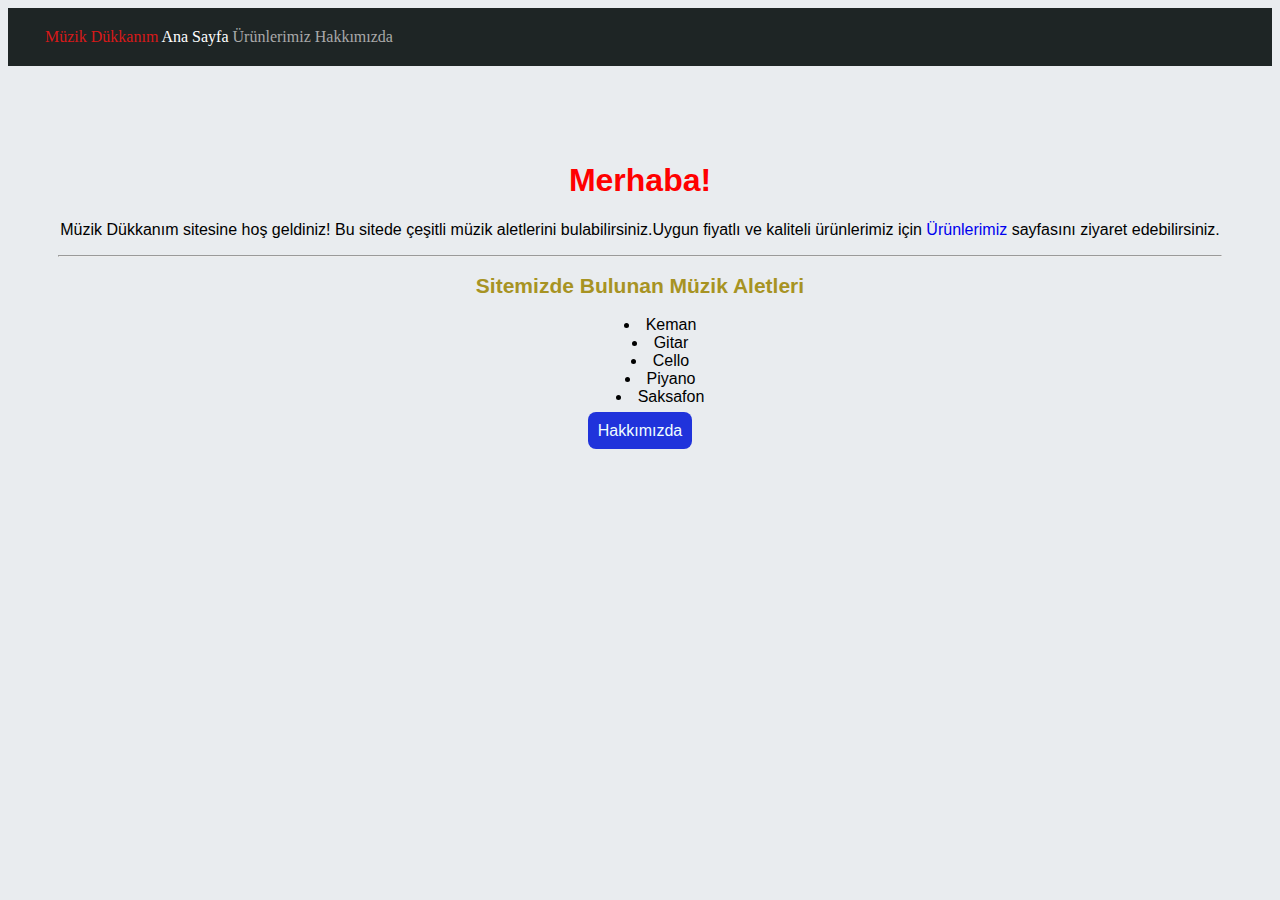
<file: index.html>
<!doctype html>
<html lang="en">
  <head>
    <!-- Required meta tags -->
    <meta charset="utf-8">
    <meta name="viewport" content="width=device-width, initial-scale=1, shrink-to-fit=no">

    <!-- Bootstrap CSS -->
    <link rel="stylesheet" href="https://cdn.jsdelivr.net/npm/bootstrap@4.1.3/dist/css/bootstrap.min.css" integrity="sha384-MCw98/SFnGE8fJT3GXwEOngsV7Zt27NXFoaoApmYm81iuXoPkFOJwJ8ERdknLPMO" crossorigin="anonymous">

    <title>Müzik Dükkanım</title>
    <link rel="stylesheet" href="music.css">
    
    
  </head>
  <body style="background-color: #e9ecef">
    <nav class="nav">
        <a style="color: rgb(216, 25, 25);text-decoration: none " href="index.html">Müzik Dükkanım</a>
        <a style="color:white ;text-decoration: none"href="homepage.html">Ana Sayfa</a>
        <a style="color:darkgrey ;text-decoration: none"  href="product.html">Ürünlerimiz</a>
        <a style="color:darkgrey ;text-decoration: none" href="about-us.html">Hakkımızda</a>
    </nav>
    
    <div class="section">

        <h1 style= "color:red">Merhaba!</h1>
        <p>Müzik Dükkanım sitesine hoş geldiniz! Bu sitede çeşitli müzik aletlerini bulabilirsiniz.Uygun fiyatlı ve kaliteli ürünlerimiz için <a style="text-decoration: none" href="product.html">Ürünlerimiz</a> sayfasını ziyaret edebilirsiniz.</p>
        
        <hr>

        <h2 style="color:rgb(167, 147, 35); font-size: 21px" >Sitemizde Bulunan Müzik Aletleri</h2>

        <ul style="list-style-position:inside">
            <li>Keman</li>
            <li>Gitar</li>
            <li>Cello</li>
            <li>Piyano</li>
            <li>Saksafon</li>
        </ul>

        <a style="text-decoration: none" href ="about-us.html" class="button">Hakkımızda</a>


    </div>










    <!-- Optional JavaScript -->
    <!-- jQuery first, then Popper.js, then Bootstrap JS -->
    <script src="https://code.jquery.com/jquery-3.3.1.slim.min.js" integrity="sha384-q8i/X+965DzO0rT7abK41JStQIAqVgRVzpbzo5smXKp4YfRvH+8abtTE1Pi6jizo" crossorigin="anonymous"></script>
    <script src="https://cdn.jsdelivr.net/npm/popper.js@1.14.3/dist/umd/popper.min.js" integrity="sha384-ZMP7rVo3mIykV+2+9J3UJ46jBk0WLaUAdn689aCwoqbBJiSnjAK/l8WvCWPIPm49" crossorigin="anonymous"></script>
    <script src="https://cdn.jsdelivr.net/npm/bootstrap@4.1.3/dist/js/bootstrap.min.js" integrity="sha384-ChfqqxuZUCnJSK3+MXmPNIyE6ZbWh2IMqE241rYiqJxyMiZ6OW/JmZQ5stwEULTy" crossorigin="anonymous"></script>
  </body>
</html>






































    <!-- Optional JavaScript -->
    <!-- jQuery first, then Popper.js, then Bootstrap JS -->
    <script src="https://code.jquery.com/jquery-3.3.1.slim.min.js" integrity="sha384-q8i/X+965DzO0rT7abK41JStQIAqVgRVzpbzo5smXKp4YfRvH+8abtTE1Pi6jizo" crossorigin="anonymous"></script>
    <script src="https://cdn.jsdelivr.net/npm/popper.js@1.14.3/dist/umd/popper.min.js" integrity="sha384-ZMP7rVo3mIykV+2+9J3UJ46jBk0WLaUAdn689aCwoqbBJiSnjAK/l8WvCWPIPm49" crossorigin="anonymous"></script>
    <script src="https://cdn.jsdelivr.net/npm/bootstrap@4.1.3/dist/js/bootstrap.min.js" integrity="sha384-ChfqqxuZUCnJSK3+MXmPNIyE6ZbWh2IMqE241rYiqJxyMiZ6OW/JmZQ5stwEULTy" crossorigin="anonymous"></script>
  </body>
</html>
</file>
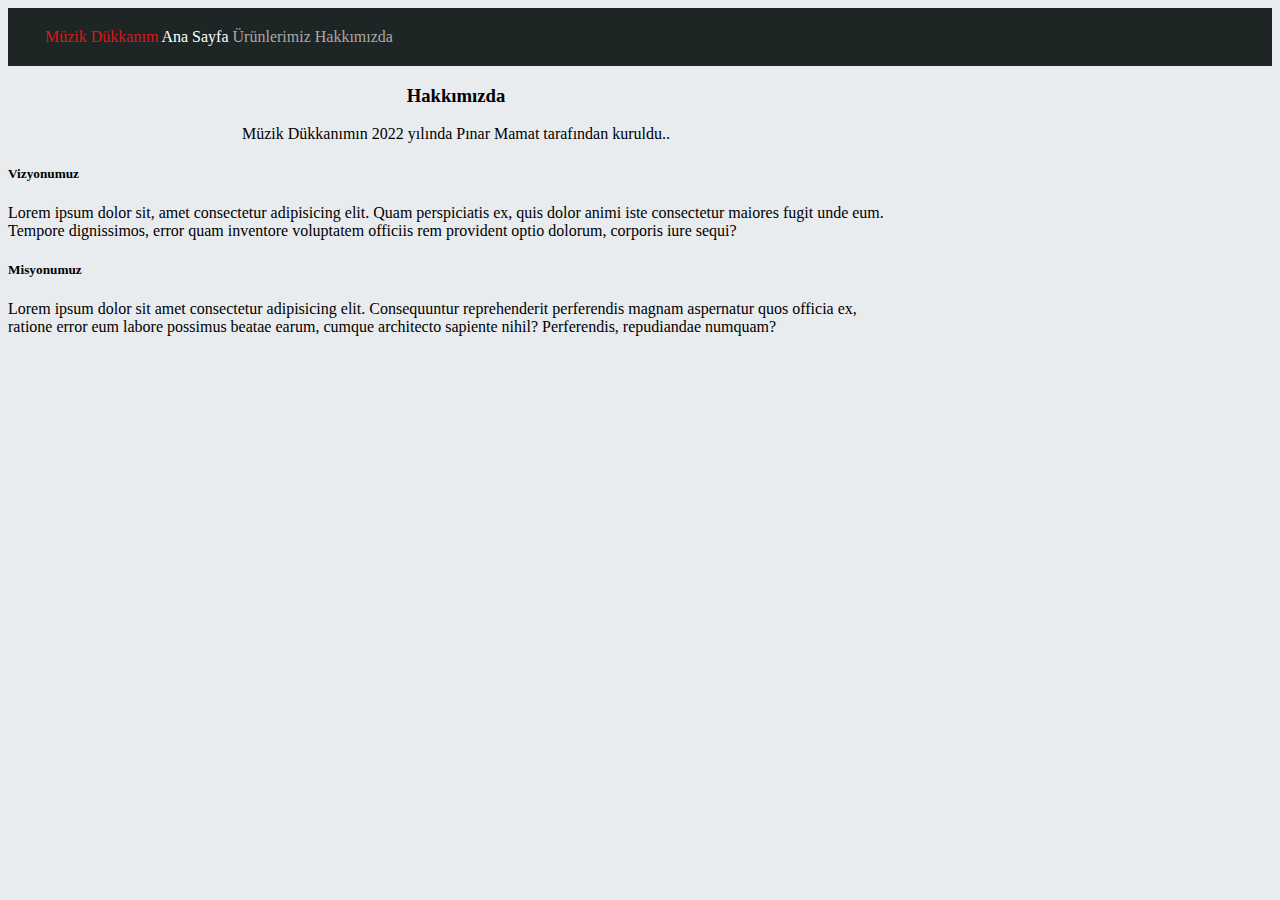
<file: about-us.html>
<!doctype html>
<html lang="en">
  <head>
    <!-- Required meta tags -->
    <meta charset="utf-8">
    <meta name="viewport" content="width=device-width, initial-scale=1, shrink-to-fit=no">

    <!-- Bootstrap CSS -->
    <link rel="stylesheet" href="https://cdn.jsdelivr.net/npm/bootstrap@4.1.3/dist/css/bootstrap.min.css" integrity="sha384-MCw98/SFnGE8fJT3GXwEOngsV7Zt27NXFoaoApmYm81iuXoPkFOJwJ8ERdknLPMO" crossorigin="anonymous">
    <link rel="stylesheet" href="music.css">

    <title>Hakkımızda</title>
  </head>
  <body style="background-color:#e9ecef">
    <nav class="nav">
        <a style="color: rgb(216, 25, 25);text-decoration: none " href="index.html">Müzik Dükkanım</a>
        <a style="color:white ;text-decoration: none"href="homepage.html">Ana Sayfa</a>
        <a style="color:darkgrey ;text-decoration: none"  href="product.html">Ürünlerimiz</a>
        <a style="color:darkgrey ;text-decoration: none" href="about-us.html">Hakkımızda</a>
    </nav>

    <div class="card mx-auto" style="width: 56rem; text-align: center;background-color: #e9ecef;border-right: none;border-left: none;border-bottom: none;">
      <div class="card-body">
        <h3 class="card-title">Hakkımızda</h3>

        <p class="card-text">Müzik Dükkanımın 2022 yılında Pınar Mamat tarafından kuruldu..</p>
        
        
      </div>
    </div>
    

    <div class="card" style="width: 56rem; background-color:#e9ecef; border-right: none; border-left: none; border-bottom: none; border-top: none;">
      <div class="card-body">
        <h5 class="card-title">Vizyonumuz</h5>

        <p class="card-text">Lorem ipsum dolor sit, amet consectetur adipisicing elit. Quam perspiciatis ex, quis dolor animi iste consectetur maiores fugit unde eum. Tempore dignissimos, error quam inventore voluptatem officiis rem provident optio dolorum, corporis iure sequi?</p>
        
        
      </div>
    </div>
    <div class="card" style="width: 56rem;background-color: #e9ecef; border-right: none; border-left: none;">
      <div class="card-body">
        <h5 class="card-title">Misyonumuz</h5>

        <p class="card-text">Lorem ipsum dolor sit amet consectetur adipisicing elit. Consequuntur reprehenderit perferendis magnam aspernatur quos officia ex, ratione error eum labore possimus beatae earum, cumque architecto sapiente nihil? Perferendis, repudiandae numquam?</p>
        
        
      </div>
    </div>



    <!-- Optional JavaScript -->
    <!-- jQuery first, then Popper.js, then Bootstrap JS -->
    <script src="https://code.jquery.com/jquery-3.3.1.slim.min.js" integrity="sha384-q8i/X+965DzO0rT7abK41JStQIAqVgRVzpbzo5smXKp4YfRvH+8abtTE1Pi6jizo" crossorigin="anonymous"></script>
    <script src="https://cdn.jsdelivr.net/npm/popper.js@1.14.3/dist/umd/popper.min.js" integrity="sha384-ZMP7rVo3mIykV+2+9J3UJ46jBk0WLaUAdn689aCwoqbBJiSnjAK/l8WvCWPIPm49" crossorigin="anonymous"></script>
    <script src="https://cdn.jsdelivr.net/npm/bootstrap@4.1.3/dist/js/bootstrap.min.js" integrity="sha384-ChfqqxuZUCnJSK3+MXmPNIyE6ZbWh2IMqE241rYiqJxyMiZ6OW/JmZQ5stwEULTy" crossorigin="anonymous"></script>
  </body>
</html>
</file>
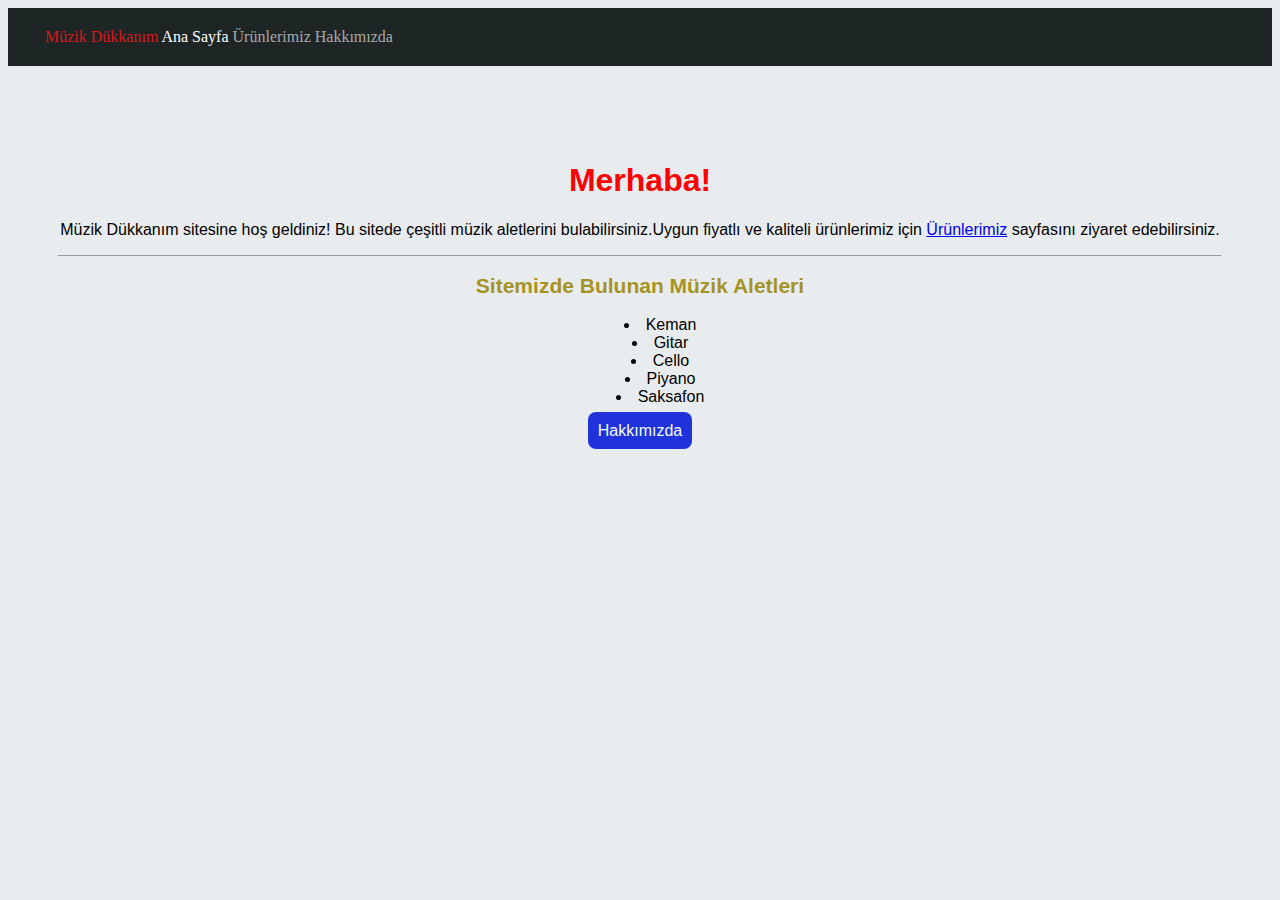
<file: homepage.html>
<!doctype html>
<html lang="en">
  <head>
    <!-- Required meta tags -->
    <meta charset="utf-8">
    <meta name="viewport" content="width=device-width, initial-scale=1, shrink-to-fit=no">

    <!-- Bootstrap CSS -->
    <link rel="stylesheet" href="https://cdn.jsdelivr.net/npm/bootstrap@4.1.3/dist/css/bootstrap.min.css" integrity="sha384-MCw98/SFnGE8fJT3GXwEOngsV7Zt27NXFoaoApmYm81iuXoPkFOJwJ8ERdknLPMO" crossorigin="anonymous">

    <title>Ana Sayfa</title>
    <link rel="stylesheet" href="music.css">
    
    
  </head>
  <body style="background-color: #e9ecef">
    <nav class="nav">
        <a style="color: rgb(216, 25, 25);text-decoration: none " href="index.html">Müzik Dükkanım</a>
        <a style="color:white ;text-decoration: none"href="homepage.html">Ana Sayfa</a>
        <a style="color:darkgrey ;text-decoration: none"  href="product.html">Ürünlerimiz</a>
        <a style="color:darkgrey ;text-decoration: none" href="about-us.html">Hakkımızda</a>
    </nav>
    
    <div class="section">

        <h1 style= "color:red">Merhaba!</h1>
        <p>Müzik Dükkanım sitesine hoş geldiniz! Bu sitede çeşitli müzik aletlerini bulabilirsiniz.Uygun fiyatlı ve kaliteli ürünlerimiz için <a href="product.html">Ürünlerimiz</a> sayfasını ziyaret edebilirsiniz.</p>
        
        <hr>

        <h2 style="color:rgb(167, 147, 35); font-size: 21px" >Sitemizde Bulunan Müzik Aletleri</h2>

        <ul style="list-style-position:inside">
            <li>Keman</li>
            <li>Gitar</li>
            <li>Cello</li>
            <li>Piyano</li>
            <li>Saksafon</li>
        </ul>

        <a style="text-decoration: none" href ="about-us.html" class="button">Hakkımızda</a>




    </div>





    <!-- Optional JavaScript -->
    <!-- jQuery first, then Popper.js, then Bootstrap JS -->
    <script src="https://code.jquery.com/jquery-3.3.1.slim.min.js" integrity="sha384-q8i/X+965DzO0rT7abK41JStQIAqVgRVzpbzo5smXKp4YfRvH+8abtTE1Pi6jizo" crossorigin="anonymous"></script>
    <script src="https://cdn.jsdelivr.net/npm/popper.js@1.14.3/dist/umd/popper.min.js" integrity="sha384-ZMP7rVo3mIykV+2+9J3UJ46jBk0WLaUAdn689aCwoqbBJiSnjAK/l8WvCWPIPm49" crossorigin="anonymous"></script>
    <script src="https://cdn.jsdelivr.net/npm/bootstrap@4.1.3/dist/js/bootstrap.min.js" integrity="sha384-ChfqqxuZUCnJSK3+MXmPNIyE6ZbWh2IMqE241rYiqJxyMiZ6OW/JmZQ5stwEULTy" crossorigin="anonymous"></script>
  </body>
</html>
</file>
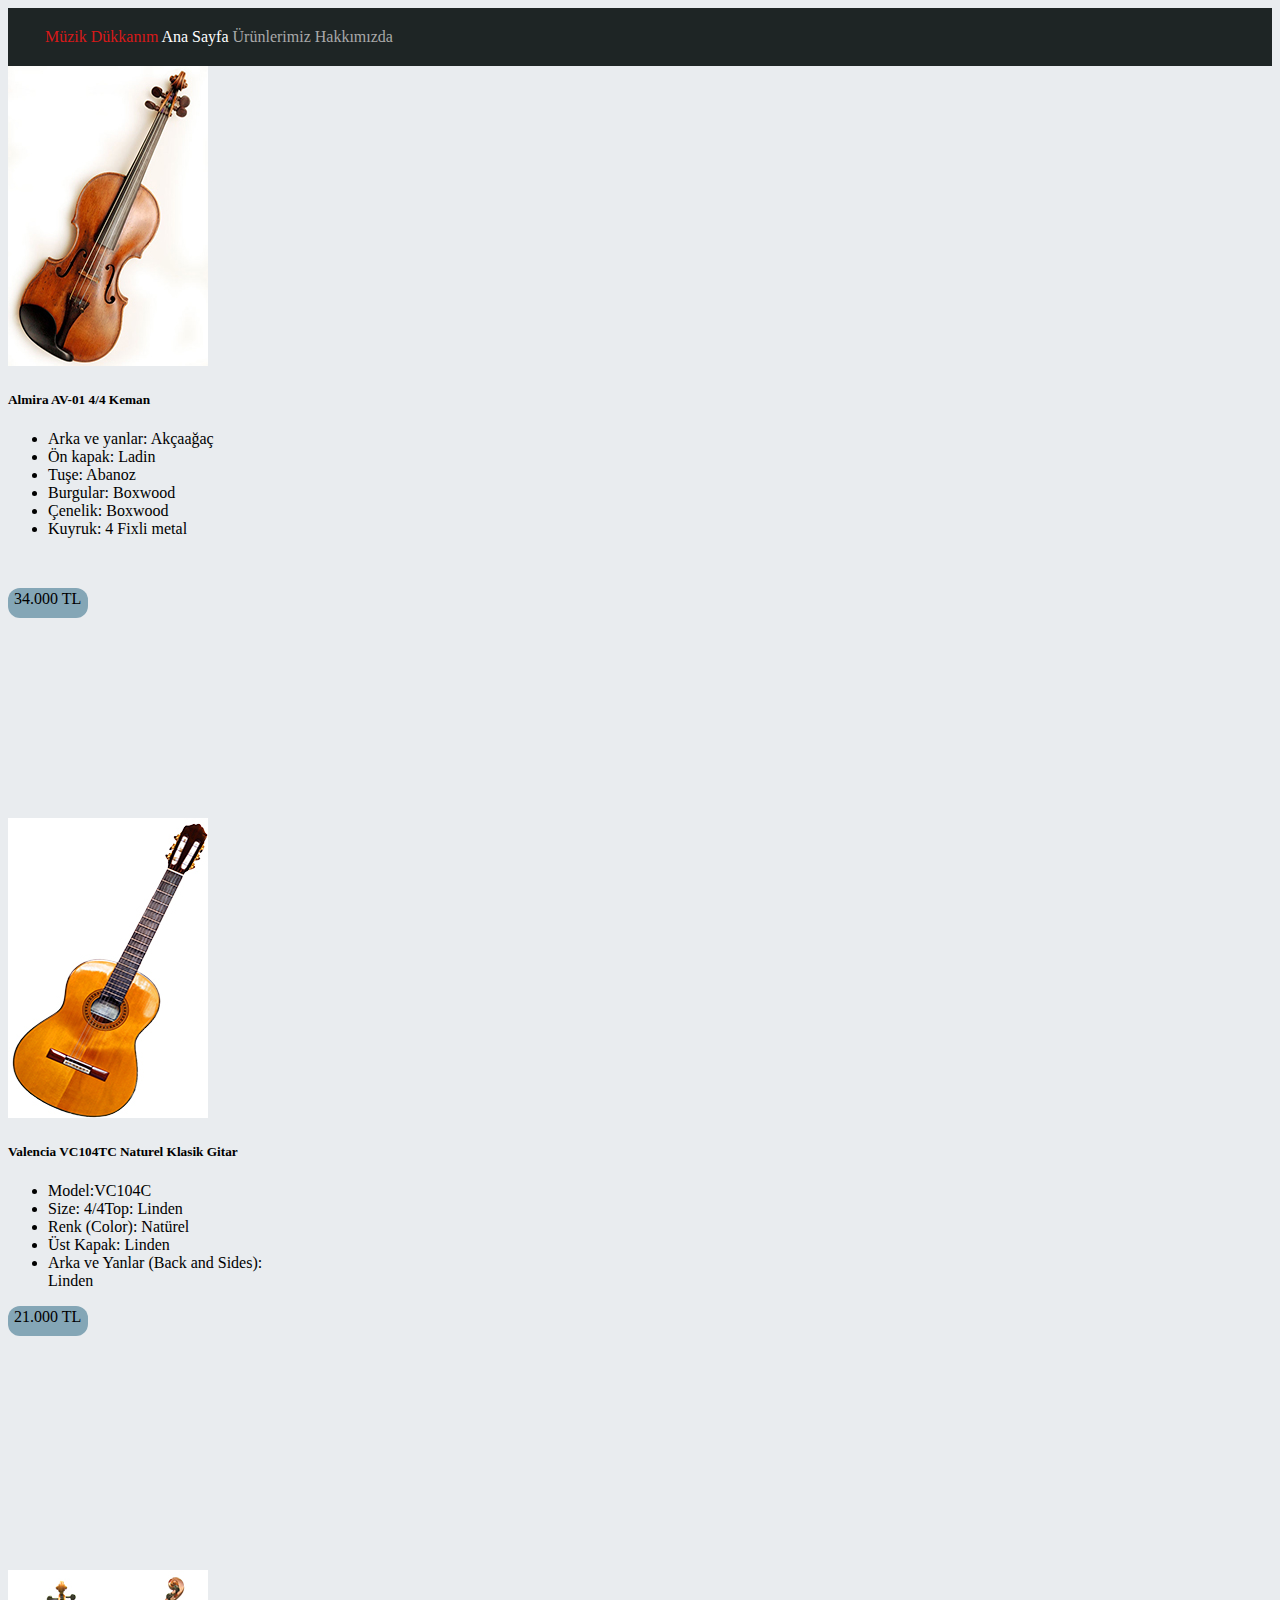
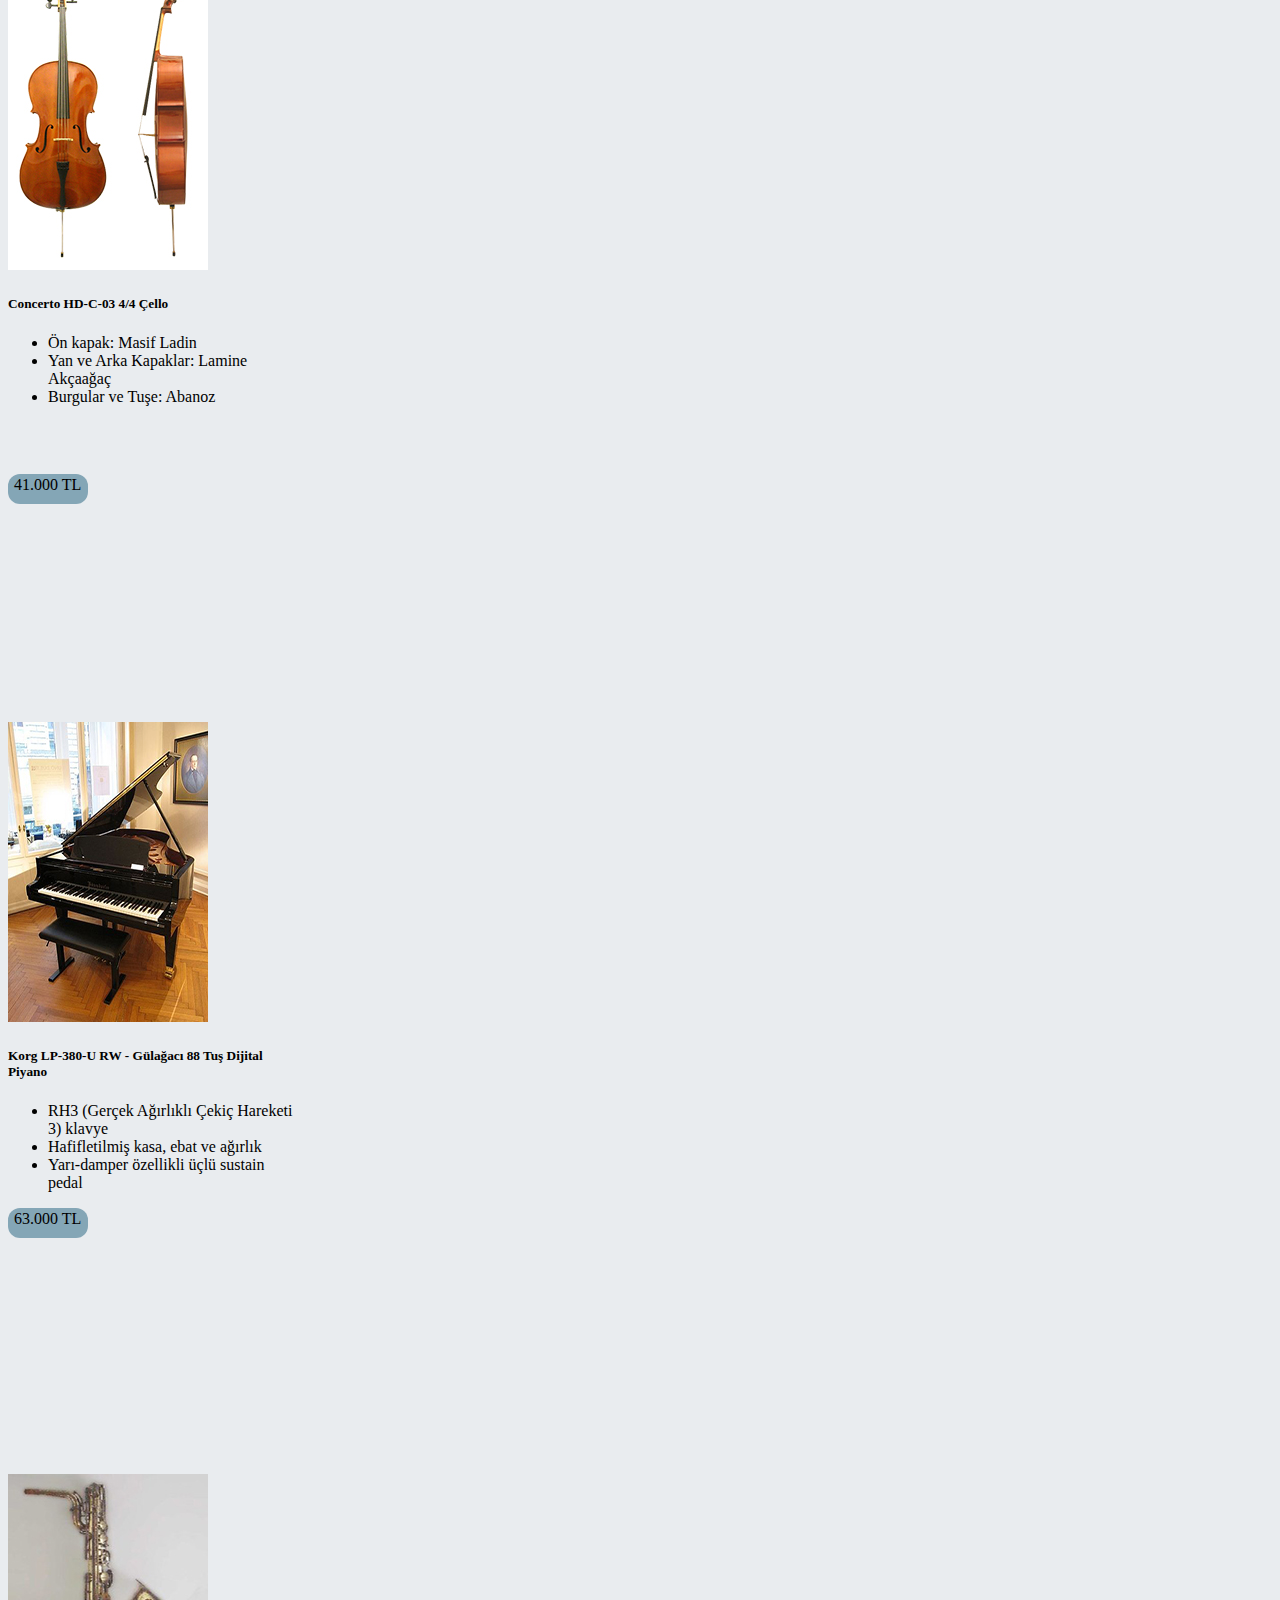
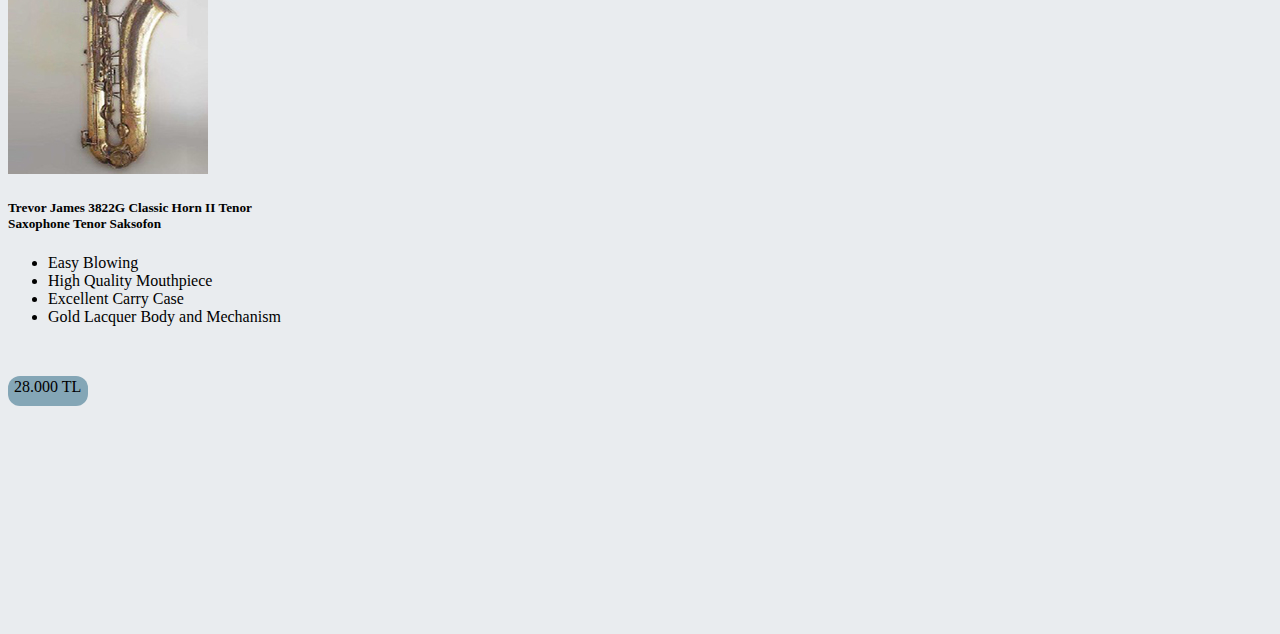
<file: product.html>
<!doctype html>
<html lang="en">
  <head>
    <!-- Required meta tags -->
    <meta charset="utf-8">
    <meta name="viewport" content="width=device-width, initial-scale=1, shrink-to-fit=no">

    <!-- Bootstrap CSS -->
    <link rel="stylesheet" href="https://cdn.jsdelivr.net/npm/bootstrap@4.1.3/dist/css/bootstrap.min.css" integrity="sha384-MCw98/SFnGE8fJT3GXwEOngsV7Zt27NXFoaoApmYm81iuXoPkFOJwJ8ERdknLPMO" crossorigin="anonymous">

    <title>Ürünlerimiz</title>
    <link rel="stylesheet" href="music.css">
    
  </head>
  <body style="background-color: #e9ecef">
    <nav class="nav">
        <a style="color: rgb(216, 25, 25);text-decoration: none " href="index.html">Müzik Dükkanım</a>
        <a style="color:white ;text-decoration: none"href="homepage.html">Ana Sayfa</a>
        <a style="color:darkgrey ;text-decoration: none"  href="product.html">Ürünlerimiz</a>
        <a style="color:darkgrey ;text-decoration: none" href="about-us.html">Hakkımızda</a>
  
    </nav>

    
    <div class="container">
      <div class="row">
        <div class="col-sm-4 mt-3">
          <div class="card" style="width: 18rem; height: 47rem;">
            <img class="card-img-top" src="img/Old_violinphoto.jpg" alt="Card image cap">
            <div class="card-body">
              <h5 class="card-title">Almira AV-01 4/4 Keman</h5>
              <p class="card-text">
                <ul>
                  <li>Arka ve yanlar: Akçaağaç</li>
                  <li>Ön kapak: Ladin</li>
                  <li>Tuşe: Abanoz</li>
                  <li>Burgular: Boxwood</li>
                  <li>Çenelik: Boxwood</li>
                  <li>Kuyruk: 4 Fixli metal</li>
                </ul>

                </p>
                <br>
              <p class="button2">34.000 TL</p>
            </div>
          </div>

        </div>
        <div class="col-sm-4 mt-3">
          <div class="card" style="width: 18rem; height: 47rem;">
            <img class="card-img-top" src="img/phogitae.jpg" alt="Card image cap">
            <div class="card-body">
              <h5 class="card-title">Valencia VC104TC Naturel Klasik Gitar</h5>
              <p class="card-text">
                <ul>
                  <li>Model:VC104C</li>
                  <li>Size: 4/4Top: Linden</li>
                  <li>Renk (Color): Natürel</li>
                  <li>Üst Kapak: Linden</li>
                  <li>Arka ve Yanlar (Back and Sides): Linden</li>
                </ul> 
                </p>
                <p class="button2">21.000 TL</p>
            </div>
          </div>

        </div>
        <div class="col-sm-4 mt-3">
          <div class="card" style="width: 18rem;height:47rem">
            <img class="card-img-top" src="img/cellophoto.jpg" alt="Card image cap">
            <div class="card-body">
              <h5 class="card-title">Concerto HD-C-03 4/4 Çello</h5>
              <p class="card-text">
                <ul>
                  <li>Ön kapak: Masif Ladin</li>
                  <li>Yan ve Arka Kapaklar: Lamine Akçaağaç</li>
                  <li>Burgular ve Tuşe: Abanoz</li>
                </ul>
              </p>
              <br>
              <br>
              <p class="button2">41.000 TL</p>
            </div>
          </div>

        </div>
        <div class="col-sm-4 mt-3">
          <div class="card" style="width: 18rem; height: 47rem;">
            <img class="card-img-top" src="img/pianophoto.jpg" alt="Card image cap">
            <div class="card-body">
              <h5 class="card-title">Korg LP-380-U RW - Gülağacı 88 Tuş Dijital Piyano</h5>
              <p class="card-text">
                <ul>
                  <li>RH3 (Gerçek Ağırlıklı Çekiç Hareketi 3) klavye</li>
                  <li>Hafifletilmiş kasa, ebat ve ağırlık</li>
                  <li>Yarı-damper özellikli üçlü sustain pedal
                  </li>
                </ul>
              </p>
              <p class="button2">63.000 TL</p>
            </div>
          </div>

        </div>
        <div class="col-sm-4 mt-3">
          <div class="card" style="width: 18rem;height: 47rem;">
            <img class="card-img-top" src="img/Baritonesaxphoto.jpg" alt="Card image cap">
            <div class="card-body">
              <h5 class="card-title">Trevor James 3822G Classic Horn II Tenor Saxophone Tenor Saksofon</h5>
              <p class="card-text">

                <ul>
                  <li>Easy Blowing</li>
                  <li>High Quality Mouthpiece</li>
                  <li>Excellent Carry Case</li>
                  <li>Gold Lacquer Body and Mechanism</li>
                </ul>
              </p>
              <br>
              <p class="button2">28.000 TL</p>
            </div>
          </div>

        </div>
      </div>
    </div>
  












































    <!-- Optional JavaScript -->
    <!-- jQuery first, then Popper.js, then Bootstrap JS -->
    <script src="https://code.jquery.com/jquery-3.3.1.slim.min.js" integrity="sha384-q8i/X+965DzO0rT7abK41JStQIAqVgRVzpbzo5smXKp4YfRvH+8abtTE1Pi6jizo" crossorigin="anonymous"></script>
    <script src="https://cdn.jsdelivr.net/npm/popper.js@1.14.3/dist/umd/popper.min.js" integrity="sha384-ZMP7rVo3mIykV+2+9J3UJ46jBk0WLaUAdn689aCwoqbBJiSnjAK/l8WvCWPIPm49" crossorigin="anonymous"></script>
    <script src="https://cdn.jsdelivr.net/npm/bootstrap@4.1.3/dist/js/bootstrap.min.js" integrity="sha384-ChfqqxuZUCnJSK3+MXmPNIyE6ZbWh2IMqE241rYiqJxyMiZ6OW/JmZQ5stwEULTy" crossorigin="anonymous"></script>
  </body>
</html>
</file>
<file: music.css>
.nav{

    background-color: rgb(30, 37, 37);
    padding: 20px;
    text-indent: 17px;
    
    
}

.section{

    
    text-align: center;
    padding-top: 75px;
    font-family: Arial, Helvetica, sans-serif;
    height: 593px;
    padding-left: 50px;
    padding-right: 50px;
}




.button{


    background:rgb(32, 51, 219);
    border-radius: 8px;
    padding: 10px;
    cursor: pointer;
    color: azure;
    margin-top: 30px;
    
}

.button:hover {


    
    background-color:rgb(32, 11, 148);
}

.button2{


    background-color: rgb(132, 166, 182);
    box-sizing: border-box;
    width: 80px;
    height: 30px;
    padding-left: 6px;
    padding-top: 2px;
    border-radius: 12px;
    
    
}
</file>
